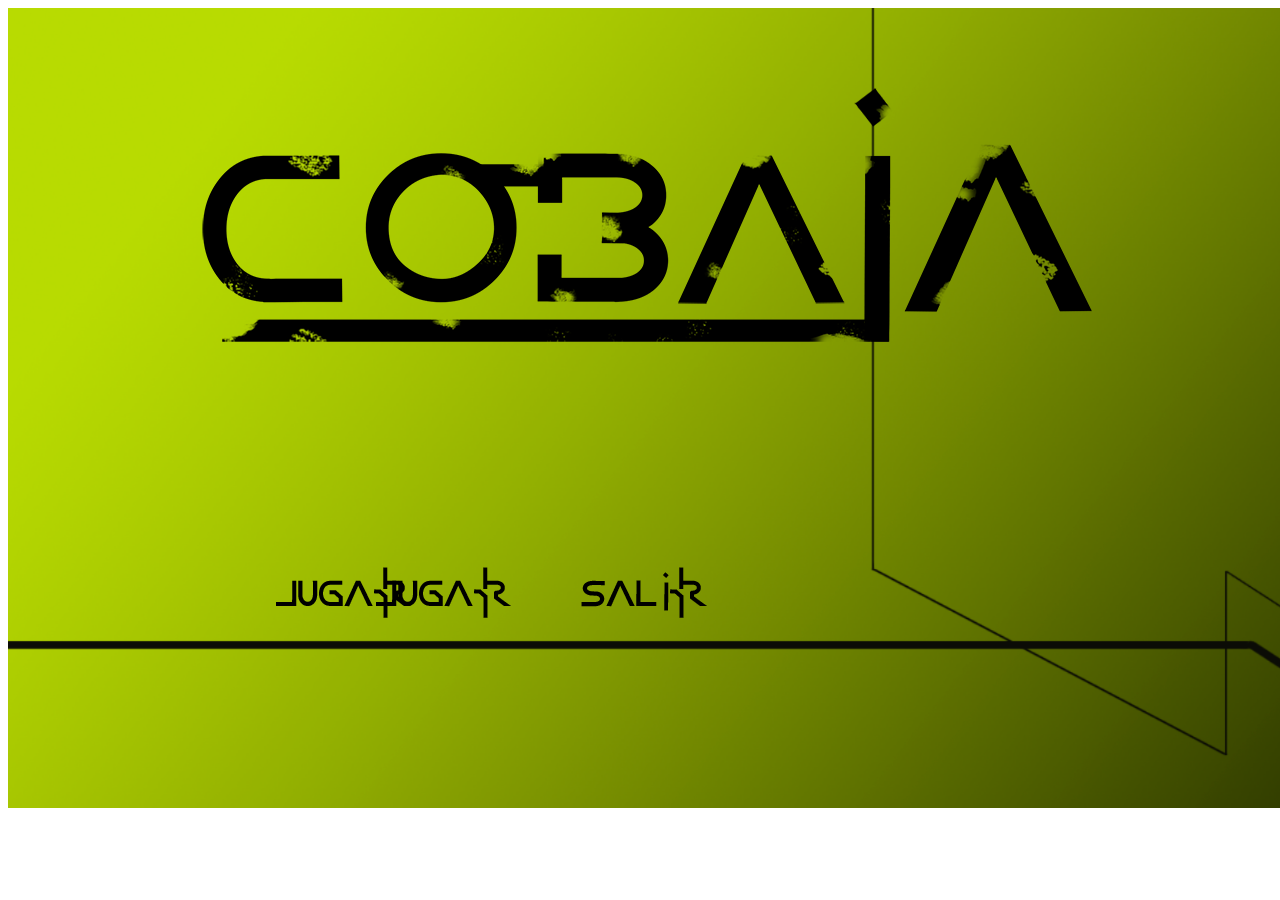
<file: index.html>
<!DOCTYPE html>
<html>
    <head>
        <title>CobaIA</title> 
        <meta charset="UTF-8">
        <meta name="viewport" content="width=device-width, initial-scale=1.0">

        <!-----------------------LIBRERIAS---------------------------->

        <script src="librerias/phaser.min.js"></script>
        <script src="https://code.createjs.com/soundjs-0.6.2.min.js"></script>


        <!-----------------------ARCHIVOS JUEGO---------------------------->

        
       <script src="js/menu.js"></script>
       <script src="js/controles.js"></script>
       <script src="js/personajes.js"></script>

        
        <script src="js/final.js"></script>
        <script src="js/variables.js"></script>
        <script src="js/entidades.js"></script>
        <script src="js/entorno.js"></script>
        <script src="js/entornoP.js"></script>
        <script src="js/entornoN2.js"></script>
        <script src="js/interaccion.js"></script>
        <script src="js/interaccionP.js"></script>
        <script src="js/interaccionN2.js"></script>
        <script src="js/juego.js"></script>

        
    </head>

    <body> <!--onload="nivel2()"-->

    <body> <!--onload="nivel2()"-->

    
    </body>
</html>
</file>
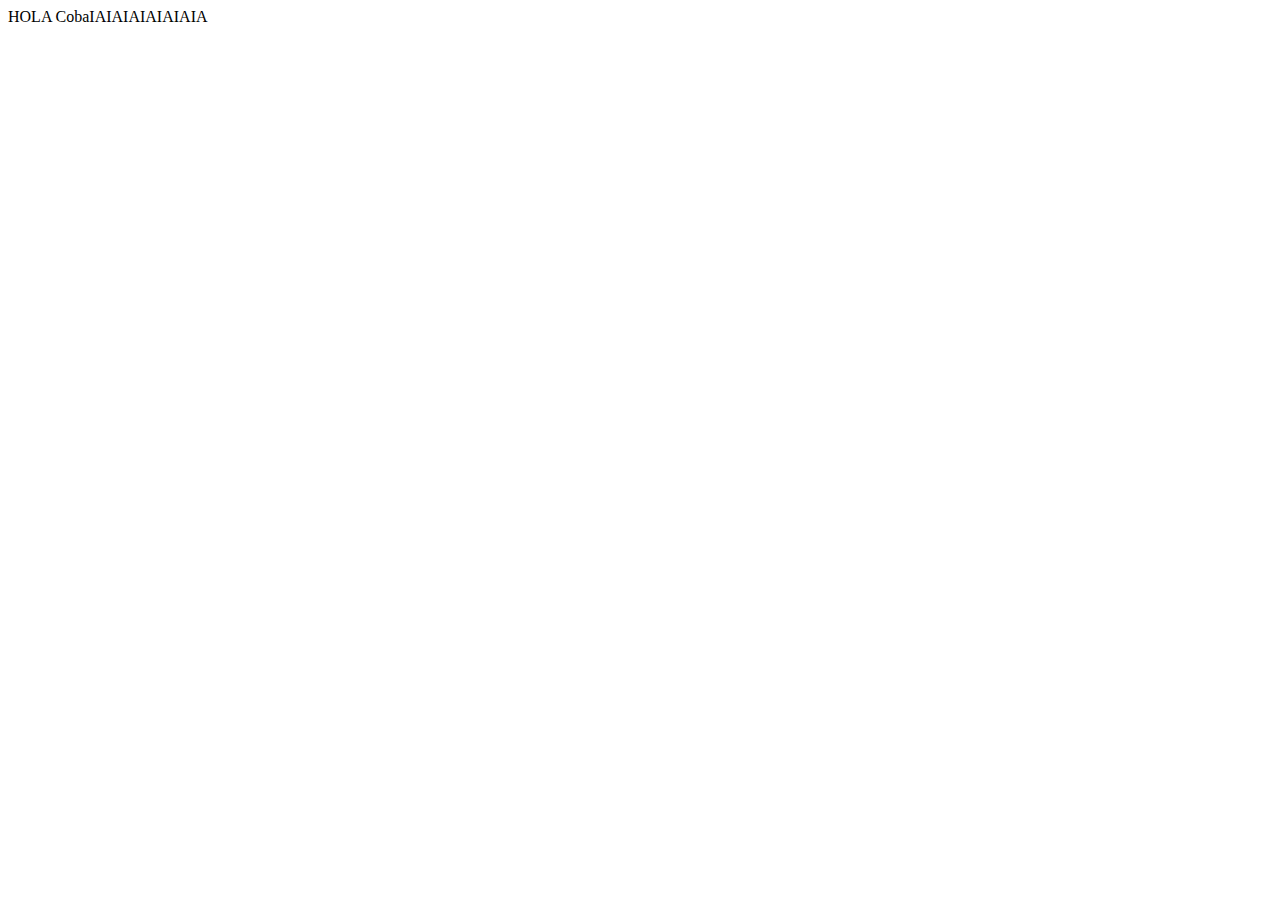
<file: html/index.html>
<!DOCTYPE html>
<html>
	<head>
		<title>CobaIA Game</title>
		<meta charset="UTF-8">
		<script src="../phaser-3.12.0/dist/phaser.min.js"></script>
		<script>

			var juego = new Phaser.Game(1920, 1080, Phaser.AUTO, '', {preload: preload, create: create, update: update, render: render});
			
		</script>


	</head>
	<body>
		HOLA CobaIAIAIAIAIAIAIA
	</body>
	
</html>
</file>
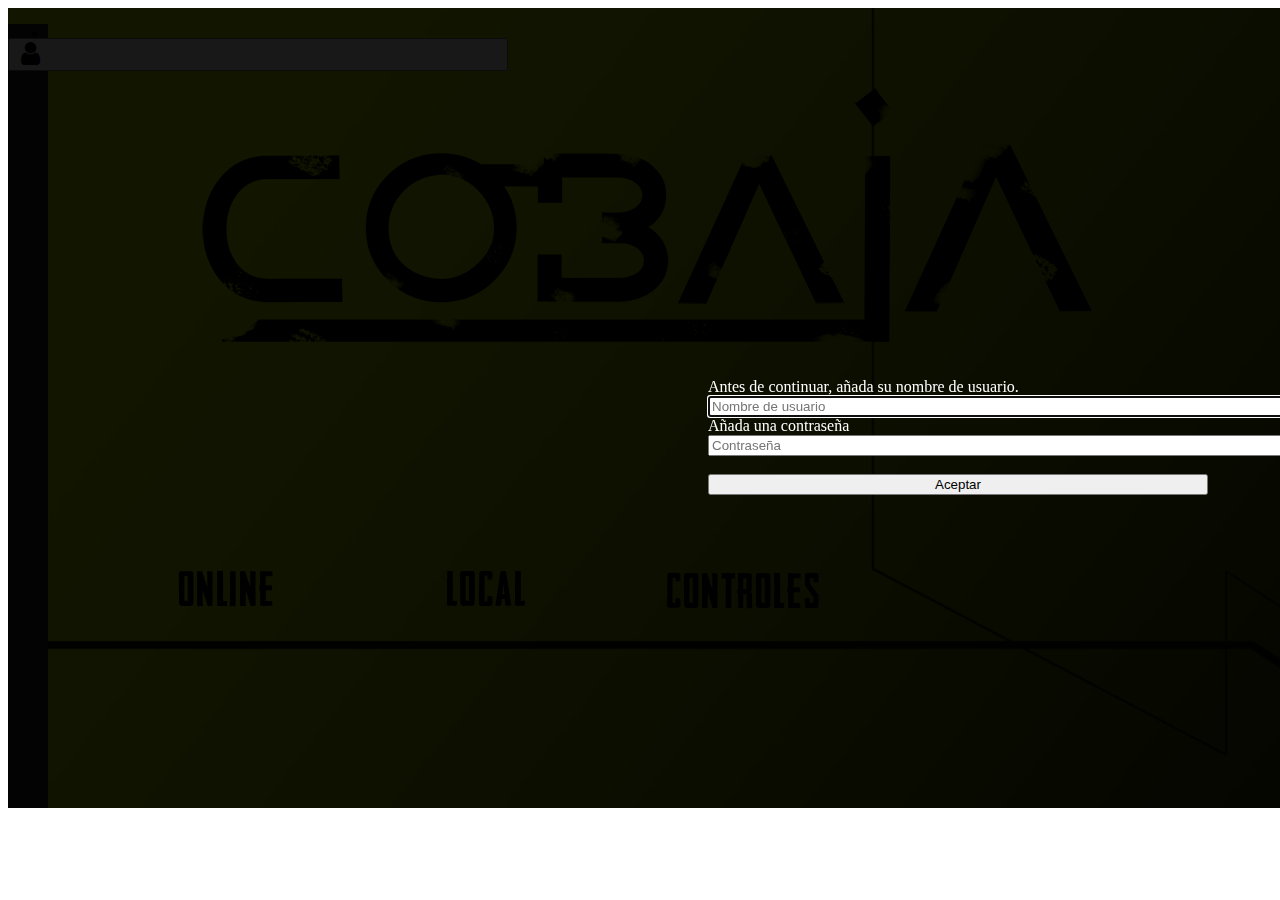
<file: target/classes/static/index.html>
<!DOCTYPE html>
<html>
<head>
<title>CobaIA</title>
<meta charset="UTF-8">
<meta name="viewport" content="width=device-width, initial-scale=1.0">



<!-----------------------LIBRERIAS---------------------------->

<link rel="stylesheet"
	href="https://stackpath.bootstrapcdn.com/bootstrap/4.1.3/css/bootstrap.min.css"
	integrity="sha384-MCw98/SFnGE8fJT3GXwEOngsV7Zt27NXFoaoApmYm81iuXoPkFOJwJ8ERdknLPMO"
	crossorigin="anonymous">
<link href="librerias/css/sb-admin.css" rel="stylesheet">
    <link rel="stylesheet" href="https://cdnjs.cloudflare.com/ajax/libs/font-awesome/4.7.0/css/font-awesome.min.css">
<link rel="stylesheet" href="https://use.fontawesome.com/releases/v5.5.0/css/all.css" integrity="sha384-B4dIYHKNBt8Bc12p+WXckhzcICo0wtJAoU8YZTY5qE0Id1GSseTk6S+L3BlXeVIU" crossorigin="anonymous">
<link rel="stylesheet" type="text/css" href="css/estilos.css">

<script
	src="https://stackpath.bootstrapcdn.com/bootstrap/4.1.3/js/bootstrap.min.js"
	integrity="sha384-ChfqqxuZUCnJSK3+MXmPNIyE6ZbWh2IMqE241rYiqJxyMiZ6OW/JmZQ5stwEULTy"
	crossorigin="anonymous"></script>

<script src="librerias/phaser.min.js"></script>
<script src="https://code.createjs.com/soundjs-0.6.2.min.js"></script>
<script src="https://code.jquery.com/jquery-2.2.0.min.js"></script>
<!-- <script src="https://ajax.googleapis.com/ajax/libs/jquery/3.3.1/jquery.min.js"></script>-->
<script src="https://ajax.googleapis.com/ajax/libs/jquery/2.0.0/jquery.min.js"></script>



<!-----------------------ARCHIVOS JUEGO---------------------------->


<script src="js/menu.js"></script>
<script src="js/controles.js"></script>
<script src="js/personajes.js"></script>


<script src="js/final.js"></script>
<script src="js/variables.js"></script>
<script src="js/entidades.js"></script>
<script src="js/entorno.js"></script>
<script src="js/entornoP.js"></script>
<script src="js/entornoN2.js"></script>
<script src="js/interaccion.js"></script>
<script src="js/interaccionP.js"></script>
<script src="js/interaccionN2.js"></script>
<script src="js/juego.js"></script>


<style>
.formulario {
	margin: 370px 700px;
	position: absolute;
	z-index: 11;
}
.formulario2 {
	margin: 370px 700px;
	position: absolute;
	z-index: 11;
}
.formularioSalas {
    margin: 40px 300px;
    position: absolute;
    width: 1200px;
    height: 500px;
    z-index: 3;
}

.scrollTabla {
    height: 500px;
    overflow-y: scroll;
    z-index: 3;
}
#cerrarTabla {
	margin: -40px 0px;
	z-index: 3;
}
#crearGrupo {
	margin: 520px -25px;
	position: absolute;
	width: 110px;
	text-align: center;
	z-index: 20;
}
#entrarGrupo {
	margin: 580px -25px;
	position: absolute;
	width: 110px;
	text-align: center;
}

#abrir-chat {
	margin: 580px -25px;
	position: absolute;
	width: 110px;
	text-align: center;
}
#passSalas {
	margin: 370px 700px;
	position: absolute;
	z-index: 20;
}
#btnPassSalas {
	margin: 15px 0px;
	position: absolute;
}
label {
	color: white;
}

button {
	width: 500px;
}

input {
	width: 600px;
}

h1 {
	color: #FFF;
}

#info {
	margin: 320px 800px;
	color: white;
	position: absolute;
}
#btnRegistrarse {
	margin: 50px 1750px;
	position: absolute;
	z-index: 30;
	width: 120px;
}
#conectados {
	margin: 6px 1620px;
	color: white;
	position: absolute;
}

#wrapper {
	position: absolute;
	height: 720px;
}
#info {
	margin: 46px -56px;
}
#infoAux {
	margin: 120px 0px;
	position: absolute;
}
#live-chat {
    margin-top: 375px;
    font-size: 12px;
    margin-left: 1605px;
    position: absolute;
    width: 300px;
}

#live-chat header {
    background: #293239;
    border-radius: 5px 5px 0 0;
    color: #fff;
    cursor: pointer;
    padding: 16px 24px;
}

#live-chat h4:before {
    background: #1a8a34;
    border-radius: 50%;
    content: "";
    display: inline-block;
    height: 8px;
    margin: 0 8px 0 0;
    width: 8px;
}

#live-chat h4 {
    font-size: 12px;
}

#live-chat h5 {
    font-size: 10px;
}

#live-chat form {
    padding: 24px;
}

#live-chat input[type="text"] {
    border: 1px solid #ccc;
    border-radius: 3px;
    padding: 8px;
    outline: none;
    width: 234px;
}

.chat-message-counter {
    background: #e62727;
    border: 1px solid #fff;
    border-radius: 50%;
    display: none;
    font-size: 12px;
    font-weight: bold;
    height: 28px;
    left: 0;
    line-height: 28px;
    margin: -15px 0 0 -15px;
    position: absolute;
    text-align: center;
    top: 0;
    width: 28px;
}

.chat-close {
    background: #1b2126;
    border-radius: 50%;
    color: #fff;
    display: block;
    float: right;
    font-size: 10px;
    height: 16px;
    line-height: 16px;
    margin: 2px 0 0 0;
    text-align: center;
    width: 16px;
}

.chat {
    background: #fff;
}

.chat-history {
    height: 252px;
    padding: 8px 24px;
    overflow-y: scroll;
}

.chat-message {
    margin: 16px 0;
}

.chat-message img {
    border-radius: 50%;
    float: left;
}

.chat-message-content {
    margin-left: 56px;
}

.chat-time {
    float: right;
    font-size: 10px;
}

.chat-feedback {
    font-style: italic;
    margin: 0 0 0 80px;
}
#miCuenta {
	color: #fff;
	font-size: 20px;
}
#salas {
	color: #fff;
	font-size: 14px;
	margin: 20px -37px;
	position: absolute;
	white-space: nowrap;
	text-transform: capitalize;
	font-weight: bold;
}
#miCuentaDiv {
	z-index: 1;
	margin: 40px 44px;
	position: absolute;	
}
#btnEnter {
	
}
#infoError {
	z-index: 51;
	margin: 370px 700px;
	position: absolute;
}
#error {
	color: white;
	font-size: 16px;
}
#imgTali {
	visibility: hidden;
	margin: 340px 510px;
	position: absolute;	
	z-index: 51;
}
body {
    overflow:hidden;
}
.loader{
  margin: 0 0 2em;
  height: 100px;
  width: 20%;
  text-align: center;
  padding: 1em;
  margin: 0 auto 1em;
  display: inline-block;
  vertical-align: top;
}
svg path,
svg rect{
  fill: #7EFF5F;
}
#loader {
	visibility: hidden;
	z-index: 51;
	margin: 370px 700px;
	position: absolute;	
}
#loaderSalas {
	visibility: hidden;
	z-index: 51;
	margin: 120px -120px;
	position: absolute;	
}
#logIn {
	color: white;
	font-size: 16px;
}
#infoDeSalas {
	color: white;
	font-size: 16px;
}
.cd-number-wrapper {
	width: 40px;
	height: 95px;
	top: 50%;
	margin: 115px 900px;
	position: absolute;
	font-size: 10em;
	color: white;
	font-family: 'arial'; /* Bowlby One SC */
	pointer-events:none;
}
	
.cd-number-five {
	position: absolute;
	opacity: 0;
	margin: 0 auto 0 auto;
	-webkit-animation: cd-number-five-anim 1.2s ease 0s 1 normal;
	-moz-animation: cd-number-five-anim 1.2s ease 0s 1 normal;
	-ms-animation: cd-number-five-anim 1.2s ease 0s 1 normal;
	-o-animation: cd-number-five-anim 1.2s ease 0s 1 normal;
	animation: cd-number-five-anim 1.2s ease 0s 1 normal;
}

@-webkit-keyframes cd-number-five-anim {
	from {-webkit-transform: scale(0.5); opacity: 0;}
	to {  -webkit-transform: scale(1.3); opacity: 1;}}
	
@-moz-keyframes cd-number-five-anim {
	from {-moz-transform: scale(0.5); opacity: 0;}
	to {  -moz-transform: scale(1.3); opacity: 1;}}
	
@-o-keyframes cd-number-five-anim {
	from {-o-transform: scale(0.5); opacity: 0;}
	to {  -o-transform: scale(1.3); opacity: 1;}}
	
@-ms-keyframes cd-number-five-anim {
	from {-ms-transform: scale(0.5); opacity: 0;}
	to {  -ms-transform: scale(1.3); opacity: 1;}}
	
@keyframes cd-number-five-anim {
	from {transform: scale(0.5); opacity: 0;}
	to {  transform: scale(1.3); opacity: 1;}}

.cd-number-four {
	position: absolute;
	opacity: 0;
	-webkit-animation: cd-number-four-anim 1.2s ease 1.2s 1 normal;
	-moz-animation: cd-number-four-anim 1.2s ease 1.2s 1 normal;
	-ms-animation: cd-number-four-anim 1.2s ease 1.2s 1 normal;
	-o-animation: cd-number-four-anim 1.2s ease 1.2s 1 normal;
	animation: cd-number-four-anim 1.2s ease 1.2s 1 normal;
}

@-webkit-keyframes cd-number-four-anim {
	from {-webkit-transform: scale(0.5); opacity: 0;}
	to {  -webkit-transform: scale(1.3); opacity: 1;}}
	
@-moz-keyframes cd-number-four-anim {
	from {-moz-transform: scale(0.5); opacity: 0;}
	to {  -moz-transform: scale(1.3); opacity: 1;}}
	
@-o-keyframes cd-number-four-anim {
	from {-o-transform: scale(0.5); opacity: 0;}
	to {  -o-transform: scale(1.3); opacity: 1;}}
	
@-ms-keyframes cd-number-four-anim {
	from {-ms-transform: scale(0.5); opacity: 0;}
	to {  -ms-transform: scale(1.3); opacity: 1;}}
	
@keyframes cd-number-four-anim {
	from {transform: scale(0.5); opacity: 0;}
	to {  transform: scale(1.3); opacity: 1;}}

.cd-number-three {
	position: absolute;
	opacity: 0;
	-webkit-animation: cd-number-three-anim 1.2s ease 2.4s 1 normal;
	-moz-animation: cd-number-three-anim 1.2s ease 2.4s 1 normal;
	-ms-animation: cd-number-three-anim 1.2s ease 2.4s 1 normal;
	-o-animation: cd-number-three-anim 1.2s ease 2.4s 1 normal;
	animation: cd-number-three-anim 1.2s ease 2.4s 1 normal;
}

@-webkit-keyframes cd-number-three-anim {
	from {-webkit-transform: scale(0.5); opacity: 0;}
	to {  -webkit-transform: scale(1.3); opacity: 1;}}
	
@-moz-keyframes cd-number-three-anim {
	from {-moz-transform: scale(0.5); opacity: 0;}
	to {  -moz-transform: scale(1.3); opacity: 1;}}
	
@-o-keyframes cd-number-three-anim {
	from {-o-transform: scale(0.5); opacity: 0;}
	to {  -o-transform: scale(1.3); opacity: 1;}}
	
@-ms-keyframes cd-number-three-anim {
	from {-ms-transform: scale(0.5); opacity: 0;}
	to {  -ms-transform: scale(1.3); opacity: 1;}}
	
@keyframes cd-number-three-anim {
	from {transform: scale(0.5); opacity: 0;}
	to {  transform: scale(1.3); opacity: 1;}}

.cd-number-two {
	position: absolute;
	opacity: 0;
	-webkit-animation: cd-number-two-anim 1.2s ease 3.6s 1 normal;
	-moz-animation: cd-number-two-anim 1.2s ease 3.6s 1 normal;
	-ms-animation: cd-number-two-anim 1.2s ease 3.6s 1 normal;
	-o-animation: cd-number-two-anim 1.2s ease 3.6s 1 normal;
	animation: cd-number-two-anim 1.2s ease 3.6s 1 normal;
}

@-webkit-keyframes cd-number-two-anim {
	from {-webkit-transform: scale(0.5); opacity: 0;}
	to {  -webkit-transform: scale(1.3); opacity: 1;}}
	
@-moz-keyframes cd-number-two-anim {
	from {-moz-transform: scale(0.5); opacity: 0;}
	to {  -moz-transform: scale(1.3); opacity: 1;}}
	
@-o-keyframes cd-number-two-anim {
	from {-o-transform: scale(0.5); opacity: 0;}
	to {  -o-transform: scale(1.3); opacity: 1;}}
	
@-ms-keyframes cd-number-two-anim {
	from {-ms-transform: scale(0.5); opacity: 0;}
	to {  -ms-transform: scale(1.3); opacity: 1;}}
	
@keyframes cd-number-two-anim {
	from {transform: scale(0.5); opacity: 0;}
	to {  transform: scale(1.3); opacity: 1;}}

.cd-number-one {
	position: absolute;
	opacity: 0;
	-webkit-animation: cd-number-one-anim 1.2s ease 4.8s 1 normal;
	-moz-animation: cd-number-one-anim 1.2s ease 4.8s 1 normal;
	-ms-animation: cd-number-one-anim 1.2s ease 4.8s 1 normal;
	-o-animation: cd-number-one-anim 1.2s ease 4.8s 1 normal;
	animation: cd-number-one-anim 1.2s ease 4.8s 1 normal;
}

@-webkit-keyframes cd-number-one-anim {
	from {-webkit-transform: scale(0.5); opacity: 0;}
	to {  -webkit-transform: scale(1.3); opacity: 1;}}
	
@-moz-keyframes cd-number-one-anim {
	from {-moz-transform: scale(0.5); opacity: 0;}
	to {  -moz-transform: scale(1.3); opacity: 1;}}
	
@-o-keyframes cd-number-one-anim {
	from {-o-transform: scale(0.5); opacity: 0;}
	to {  -o-transform: scale(1.3); opacity: 1;}}
	
@-ms-keyframes cd-number-one-anim {
	from {-ms-transform: scale(0.5); opacity: 0;}
	to {  -ms-transform: scale(1.3); opacity: 1;}}
	
@keyframes cd-number-one-anim {
	from {transform: scale(0.5); opacity: 0;}
	to {  transform: scale(1.3); opacity: 1;}}

</style>
</head>


<body>
	<!--onload="nivel2()"-->
	<div id="miCuentaDiv" style="visibility: hidden;">
		<p id="miCuenta"></p>
		<p id="salas"></p>
		<ul id="info">			
		</ul>
		<div class="grupo">
	        <button type="button" id="crearGrupo" class="btn btn-success">Crear Sala</button>
	        <button type="button" id="entrarGrupo" class="btn btn-success">Buscar Salas</button>
	        <button type="button" id="abrir-chat" class="btn btn-success" style="visibility:hidden;">Abrir Chat</button>
	    </div>
	</div>
	<div id="pantallaInicio"
		style="background-color: #000; opacity: 0.9; width: 1920px; height: 800px; position: absolute; z-index: 10;">
	</div>
	
	<div id="wrapper">
	<div style="background-color: #212529; position:absolute; max-width: 48px; margin-top: 30px;">
            <button class="btn btn-link text-white"  id="sidebarToggle"> <!--<span class="col-lg-8">USUARIOS CONECTADOS</span>-->
                <i class="fa fa-user fa-2x " style="margin-left: -455px;"></i>
            </button>
        </div>



		<ul class="sidebar navbar-nav">
			<li class="nav-item active"><a class="nav-link"> <span id="constant"></span>
			</a></li>
		</ul>
		<ul id="infoAux" style="margin-top:80px" class="sidebar navbar-nav">
			
		</ul>
	</div>

	<div>
        <button type="button" id="btnRegistrarse" class="btn btn-success">Crear Cuenta</button>
    </div>
	
	<form class="formulario">
		
		<div id="formInicial" class="form-group">
			<label for="exampleInputEmail1" id="title">Antes de
				continuar, añada su nombre de usuario.</label> <input type="email"
				class="form-control " id="exampleInputEmail1"
				aria-describedby="emailHelp" placeholder="Nombre de usuario" >
			<label for="passUser" id="contrasena">Añada una contraseña</label> <input type="password"
                class="form-control " id="passUser"
                placeholder="Contraseña">
            <div id="confirmPass" style="visibility: hidden; display:none;">
            	<label for="passUser" id="confirmContrasena">Por favor, repita la contraseña</label> <input type="password"
                class="form-control " id="passUser2"
                placeholder="Contraseña">
            </div>
		</div>
		<br /> 
		<div class="boton">
			<button type="button" id="add-button" class="btn btn-success">Aceptar</button>
		</div>
		

	</form>
	
	<div id="controlesM" style="visibility:hidden; position:absolute; z-index:3000000000">
		<img src="assets/images/ControlesMenuLateral.png" style="width:1920px;height:800px">
	</div>
	
	<div id="botV" style="visibility:hidden; position:absolute; z-index:3000000010">
		<img src="assets/images/botonVolver.png" style="margin-top:100px;margin-left:300px;">
	</div>
	
	<form id="formCreateGroup" class="formulario2" style="visibility: hidden; width: 600px">

        <div class="form-group col-lg-12" >
            <label for="nombreSala" id="title">Añada el nombre de la Sala.</label> <input type="text"
                class="form-control " id="nombreSala"
                aria-describedby="emailHelp" placeholder="Nombre de Sala">

        </div>
        <div class="form-group col-lg-12">
          <div class="col-lg-10" style="margin-left: 200px">
            <div class="btn-group" data-toggle="buttons">
              <label class="btn btn-success" id="publica">
                Pública
              </label>
              <label class="btn btn-success" id="privada">
                Privada
              </label>
            </div>
          </div>
        </div>

        <div class="form-group col-lg-12" id="password"></div>
        <div class="form-group">
	        <div class="botonCrearSala" style="margin-left:30px;">
	            <button type="button" id="add-buttonCreateRoom" class="btn btn-success col-lg-4 offset-lg-1 col-md-12">Crear</button>
	            <button onclick="volvermenuprincipal();" type="button" id="cancel" class="btn btn-danger col-lg-4 offset-lg-1 col-md-12">Cancelar</button>
	        </div>
        </div>

    </form>
    
    <form class="formularioSalas" style="visibility: hidden;" id="salasDisp">
        <div class="jumbotron">
        <div class="col-lg-12">
              <button type="button" class="btn btn-danger btn-sm  float-right col-lg-1" id="cerrarTabla">X</button>
            </div>
          <h2 style="text-align: center">- Salas Disponibles -</h2>
          <div id="tablaSalas" class="scrollTabla">
          </div>
        </div>

    </form>
    
    <div id="passSalas" style="visibility: hidden;">
    	<label for="passUser" id="contrasenaDeSala">Esta sala es privada, escribe la contraseña</label> <input type="password"
                class="form-control " id="passSalaPriv"
                placeholder="Contraseña">
        <div class="boton" id="btnPassSalas">
			<button type="button" class="btn btn-success">Aceptar</button>
		</div>
		<br/>
		<br/>
		<br/>
		<div class="botonCrearSala">
            <button onclick="volvermenuprincipal();" type="button" id="cancel" class="btn btn-danger">Cancelar</button>
        </div>
    </div>
    
    <div class="loader loader--style1"  id="loader" title="0">
	  <svg version="1.1" id="loader-1" xmlns="https://www.w3.org/2000/svg" xmlns:xlink="https://www.w3.org/1999/xlink" x="0px" y="0px"
	   width="40px" height="40px" viewBox="0 0 40 40" enable-background="new 0 0 40 40" xml:space="preserve">
	  <path opacity="0.2" fill="#000" d="M20.201,5.169c-8.254,0-14.946,6.692-14.946,14.946c0,8.255,6.692,14.946,14.946,14.946
	    s14.946-6.691,14.946-14.946C35.146,11.861,28.455,5.169,20.201,5.169z M20.201,31.749c-6.425,0-11.634-5.208-11.634-11.634
	    c0-6.425,5.209-11.634,11.634-11.634c6.425,0,11.633,5.209,11.633,11.634C31.834,26.541,26.626,31.749,20.201,31.749z"/>
	  <path fill="#000" d="M26.013,10.047l1.654-2.866c-2.198-1.272-4.743-2.012-7.466-2.012h0v3.312h0
	    C22.32,8.481,24.301,9.057,26.013,10.047z">
	    <animateTransform attributeType="xml"
	      attributeName="transform"
	      type="rotate"
	      from="0 20 20"
	      to="360 20 20"
	      dur="0.5s"
	      repeatCount="indefinite"/>
	    </path>
	  </svg>
	  <p id="logIn">Iniciando Sesión</p>
	</div>
	
	<div id="loaderSalas" class="loader loader--style8" title="7">
  <svg version="1.1" id="Layer_1" xmlns="https://www.w3.org/2000/svg" xmlns:xlink="https://www.w3.org/1999/xlink" x="0px" y="0px"
     width="24px" height="30px" viewBox="0 0 24 30" style="enable-background:new 0 0 50 50;" xml:space="preserve">
    <rect x="0" y="10" width="4" height="10" fill="#333" opacity="0.2">
      <animate attributeName="opacity" attributeType="XML" values="0.2; 1; .2" begin="0s" dur="0.6s" repeatCount="indefinite" />
      <animate attributeName="height" attributeType="XML" values="10; 20; 10" begin="0s" dur="0.6s" repeatCount="indefinite" />
      <animate attributeName="y" attributeType="XML" values="10; 5; 10" begin="0s" dur="0.6s" repeatCount="indefinite" />
    </rect>
    <rect x="8" y="10" width="4" height="10" fill="#333"  opacity="0.2">
      <animate attributeName="opacity" attributeType="XML" values="0.2; 1; .2" begin="0.15s" dur="0.6s" repeatCount="indefinite" />
      <animate attributeName="height" attributeType="XML" values="10; 20; 10" begin="0.15s" dur="0.6s" repeatCount="indefinite" />
      <animate attributeName="y" attributeType="XML" values="10; 5; 10" begin="0.15s" dur="0.6s" repeatCount="indefinite" />
    </rect>
    <rect x="16" y="10" width="4" height="10" fill="#333"  opacity="0.2">
      <animate attributeName="opacity" attributeType="XML" values="0.2; 1; .2" begin="0.3s" dur="0.6s" repeatCount="indefinite" />
      <animate attributeName="height" attributeType="XML" values="10; 20; 10" begin="0.3s" dur="0.6s" repeatCount="indefinite" />
      <animate attributeName="y" attributeType="XML" values="10; 5; 10" begin="0.3s" dur="0.6s" repeatCount="indefinite" />
    </rect>
  </svg>
  <p id="infoDeSalas"></p>
</div>
    
    <img id="imgTali" src="assets/images/TalibaIA.png" alt="TalibaIA attacks again">
    
    <div id="infoError">
    	<p id="error"></p>
    </div>

	<div id="live-chat"  style="visibility: hidden;">
        <header class="clearfix">
            <a href="#" class="chat-close">x</a>
            <div id="nombreChat"></div>
            <span class="chat-message-counter">3</span>
        </header>
		<div class="chat">
            <div class="chat-history">               
                <div id="mensajePersona"></div>
            </div> <!-- end chat-history -->
            
            <form method="post">
               <fieldset>
                    <input type="text" placeholder="Escribe tu mensaje…" id="textoOwner" oninput="onInputChat()" onfocusout="onFocusOutChat()" autofocus>
                    
                </fieldset>
                <br/>
		            <button style="width:235px" type="button" id="send-btn" class="btn btn-sm btn-success">Enviar</button>
		        
            </form>
        </div> <!-- end chat -->
    </div> <!-- end live-chat -->
    
	<script type="text/javascript">
	
			var btnvisible;
			var miCuentaV;
			
	        (function($) {
	          "use strict"; // Start of use strict
	
	          // Toggle the side navigation
	          $("#sidebarToggle").on('click',function(e) {
	            e.preventDefault();
	            $("body").toggleClass("sidebar-toggled");
	            $(".sidebar").toggleClass("toggled");
	            miCuentaV = document.getElementById("miCuentaDiv");
	            
                if(miCuentaV.style.visibility==="visible"){
                      document.getElementById("miCuentaDiv").style.visibility = "hidden";
                      document.getElementById("abrir-chat").style.visibility = "hidden";
                }
                else {
                      document.getElementById("miCuentaDiv").style.visibility = "visible";
                      if(myGroupId != '' && document.getElementById("live-chat").style.visibility === "hidden"){
	                 	  //if(document.getElementById("info").innerHTML != '')
	                 	  	document.getElementById("abrir-chat").style.visibility = "visible";
	                   }
                      
                }
                if (entrandoEnSala && document.getElementById("loaderSalas").style.visibility == "hidden") {
                	document.getElementById("loaderSalas").style.visibility = "visible";
                }
                else if (entrandoEnSala && document.getElementById("loaderSalas").style.visibility == "visible") {
                	document.getElementById("loaderSalas").style.visibility = "hidden";
                }
	          });
	          
	          $('.chat-close').on('click', function(e) {

                  e.preventDefault();
                  document.getElementById("live-chat").style.visibility = "hidden";
                  if(document.getElementById("miCuentaDiv").style.visibility === "visible")
                  	document.getElementById("abrir-chat").style.visibility = "visible";
                  //$('#live-chat').fadeOut(300);

              });
	          
	          $("#privada").on('click',function(e) {
                  e.preventDefault();
                  document.getElementById("password").innerHTML = '<label for="passSala" id="title">Añada una contraseña para la Sala.</label> <input type="password" class="form-control " id="passSala" placeholder="Contraseña"> ';

              });
	          
	          $("#abrir-chat").on('click',function(e) {
                  e.preventDefault();
                  document.getElementById("live-chat").style.visibility = "visible";
                  document.getElementById("abrir-chat").style.visibility = "hidden";
              });

              $("#publica").on('click',function(e) {
                  e.preventDefault();
                  document.getElementById("password").innerHTML = '';
              });
	          
	        })(jQuery); // End of use strict
	        
	        
	        function volvermenuprincipal(){
                document.getElementById("pantallaInicio").style.visibility = "hidden";
                document.getElementById("passSalas").style.visibility = "hidden";
                document.getElementById("formCreateGroup").style.visibility = "hidden";
                //document.getElementById("crearGrupo").style.visibility = "visible";
            }
	        
	        function onInputChat() {
	        	chatIsFocused = true;
	        }
	        function onFocusOutChat() {
	        	chatIsFocused = false;
	        }
	    </script>


</body>
</html>
</file>
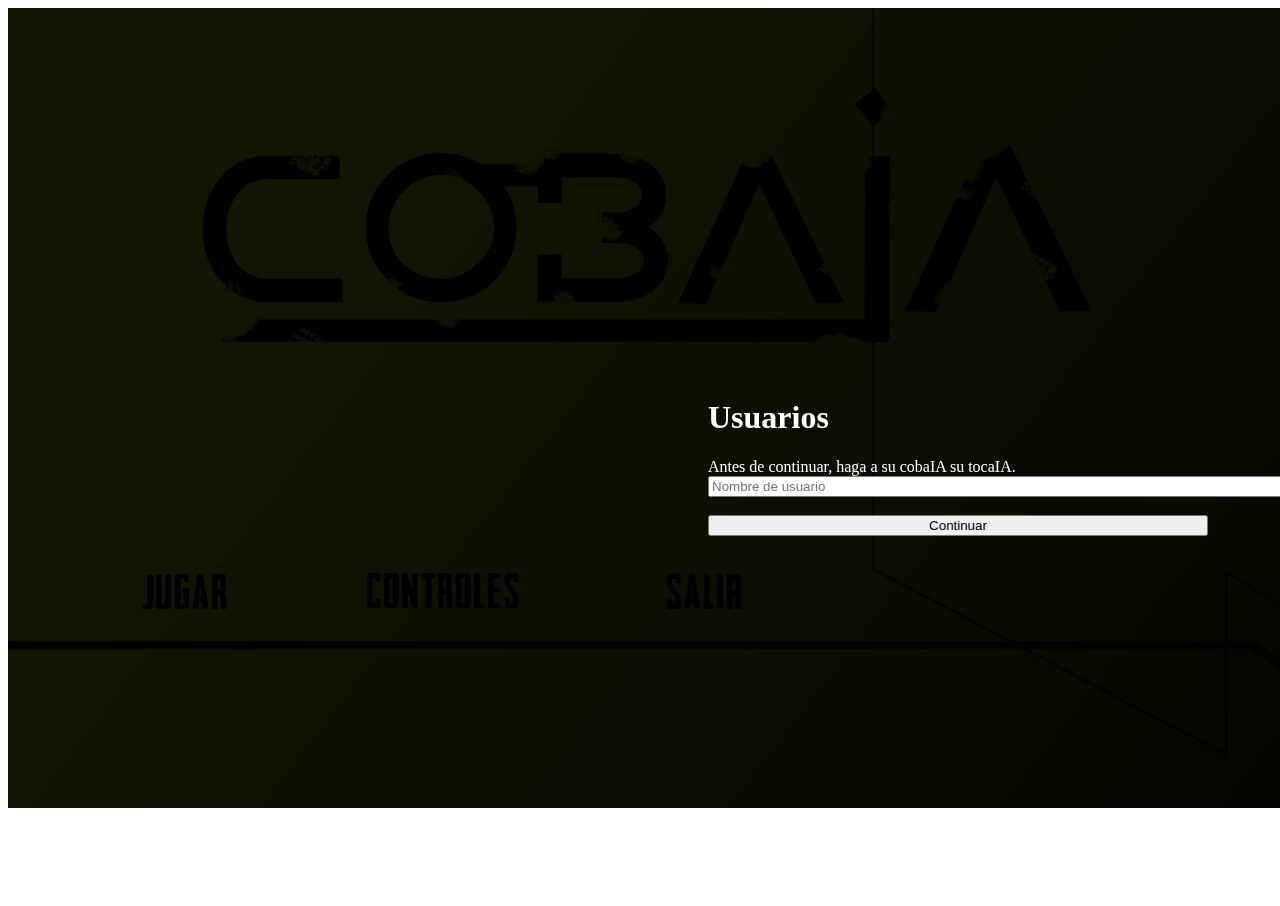
<file: rest_ejem4/target/classes/static/index.html>
<!DOCTYPE html>
<html>
    <head>
        <title>CobaIA</title> 
        <meta charset="UTF-8">
        <meta name="viewport" content="width=device-width, initial-scale=1.0">



        <!-----------------------LIBRERIAS---------------------------->

        <link rel="stylesheet" href="https://stackpath.bootstrapcdn.com/bootstrap/4.1.3/css/bootstrap.min.css" integrity="sha384-MCw98/SFnGE8fJT3GXwEOngsV7Zt27NXFoaoApmYm81iuXoPkFOJwJ8ERdknLPMO" crossorigin="anonymous">
        <script src="https://stackpath.bootstrapcdn.com/bootstrap/4.1.3/js/bootstrap.min.js" integrity="sha384-ChfqqxuZUCnJSK3+MXmPNIyE6ZbWh2IMqE241rYiqJxyMiZ6OW/JmZQ5stwEULTy" crossorigin="anonymous"></script>

        <script src="librerias/phaser.min.js"></script>
        <script src="https://code.createjs.com/soundjs-0.6.2.min.js"></script>
        <script src="https://code.jquery.com/jquery-2.2.0.min.js"></script>
        


        <!-----------------------ARCHIVOS JUEGO---------------------------->

        
       <script src="js/menu.js"></script>
       <script src="js/controles.js"></script>
       <script src="js/personajes.js"></script>

        
        <script src="js/final.js"></script>
        <script src="js/variables.js"></script>
        <script src="js/entidades.js"></script>
        <script src="js/entorno.js"></script>
        <script src="js/entornoP.js"></script>
        <script src="js/entornoN2.js"></script>
        <script src="js/interaccion.js"></script>
        <script src="js/interaccionP.js"></script>
        <script src="js/interaccionN2.js"></script>
        <script src="js/juego.js"></script>

                

        <style>
            .formulario {
                padding: 370px 700px;
                position: absolute;

            }

            label{
                color: white;
            }

            button{
                width: 500px;
            }
            input{
                width: 600px;
            }
            h1 {
            	color: #FFF;
            }
        </style>
    </head>


    <body> <!--onload="nivel2()"-->
        <div style="background-color: #000; opacity: 0.9; width: 1920px; height: 800px; position:absolute; ">
        </div>
        <form class="formulario">

          <h1>Usuarios</h1>
		    <div id='info'>
		    </div>
          <div class="form-group">
            <label for="exampleInputEmail1">Antes de continuar, haga a su cobaIA su tocaIA.</label>
            <input type="email" class="form-control " id="exampleInputEmail1" aria-describedby="emailHelp" placeholder="Nombre de usuario">
          </div>
                <br/>
               <div class="boton"> 
                  <button type="submit" class="btn btn-success" id='add-button'>Continuar</button>
              </div>
        </form>
    
    </body>
</html>
</file>
<file: target/classes/static/css/estilos.css>
.formulario {
	margin: 370px 700px;
	position: absolute;
}
.formularioSalas {
    margin: 40px 300px;
    position: absolute;
    width: 1200px;
    height: 500px;
}

.scrollTabla {
    height: 500px;
    overflow-y: scroll;
}
#cerrarTabla {
	margin: -40px 0px;
}
#crearGrupo {
	margin: 540px -25px;
	position: absolute;
	width: 110px;
	text-align: center;
	z-index: 20;
}
#entrarGrupo {
	margin: 600px -25px;
	position: absolute;
	width: 110px;
	text-align: center;
	z-index: 20;
}
label {
	color: white;
}

button {
	width: 500px;
}

input {
	width: 600px;
}

h1 {
	color: #FFF;
}

#info {
	margin: 320px 800px;
	color: white;
	position: absolute;
}

#conectados {
	margin: 6px 1620px;
	color: white;
	position: absolute;
}

#wrapper {
	position: absolute;
	height: 720px;
}
#info {
	margin: 46px -56px;
}
#infoAux {
	margin: 120px 0px;
	position: absolute;
}
#live-chat {
    margin-top: 355px;
    font-size: 12px;
    margin-left: 1605px;
    position: absolute;
    width: 300px;
}

#live-chat header {
    background: #293239;
    border-radius: 5px 5px 0 0;
    color: #fff;
    cursor: pointer;
    padding: 16px 24px;
}

#live-chat h4:before {
    background: #1a8a34;
    border-radius: 50%;
    content: "";
    display: inline-block;
    height: 8px;
    margin: 0 8px 0 0;
    width: 8px;
}

#live-chat h4 {
    font-size: 12px;
}

#live-chat h5 {
    font-size: 10px;
}

#live-chat form {
    padding: 24px;
}

#live-chat input[type="text"] {
    border: 1px solid #ccc;
    border-radius: 3px;
    padding: 8px;
    outline: none;
    width: 234px;
}

.chat-message-counter {
    background: #e62727;
    border: 1px solid #fff;
    border-radius: 50%;
    display: none;
    font-size: 12px;
    font-weight: bold;
    height: 28px;
    left: 0;
    line-height: 28px;
    margin: -15px 0 0 -15px;
    position: absolute;
    text-align: center;
    top: 0;
    width: 28px;
}

.chat-close {
    background: #1b2126;
    border-radius: 50%;
    color: #fff;
    display: block;
    float: right;
    font-size: 10px;
    height: 16px;
    line-height: 16px;
    margin: 2px 0 0 0;
    text-align: center;
    width: 16px;
}

.chat {
    background: #fff;
}

.chat-history {
    height: 252px;
    padding: 8px 24px;
    overflow-y: scroll;
}

.chat-message {
    margin: 16px 0;
}

.chat-message img {
    border-radius: 50%;
    float: left;
}

.chat-message-content {
    margin-left: 56px;
}

.chat-time {
    float: right;
    font-size: 10px;
}

.chat-feedback {
    font-style: italic;
    margin: 0 0 0 80px;
}
#miCuenta {
	color: #fff;
	font-size: 20px;
}
#salas {
	color: #fff;
	font-size: 14px;
	margin: 20px -37px;
	position: absolute;
	white-space: nowrap;
	text-transform: capitalize;
	font-weight: bold;
}
#miCuentaDiv {
	z-index: 200;
	margin: 40px 44px;
	position: absolute;	
}
#btnEnter {
	
}
body {
    overflow:hidden;
}
</file>
<file: target/classes/static/librerias/css/sb-admin.css>
/*!
 * Start Bootstrap - SB Admin v5.0.2 (https://startbootstrap.com/template-overviews/sb-admin)
 * Copyright 2013-2018 Start Bootstrap
 * Licensed under MIT (https://github.com/BlackrockDigital/startbootstrap-sb-admin/blob/master/LICENSE)
 */

html {
  position: relative;
  min-height: 100%;
}

body {
  height: 100%;
}

#wrapper {
  display: -webkit-box;
  display: -ms-flexbox;
  display: flex;
}

#wrapper #content-wrapper {
  overflow-x: hidden;
  width: 100%;
  padding-top: 1rem;
  padding-bottom: 80px;
}

body.fixed-nav #content-wrapper {
  margin-top: 56px;
  padding-left: 90px;
}

body.fixed-nav.sidebar-toggled #content-wrapper {
  padding-left: 0;
}

@media (min-width: 768px) {
  body.fixed-nav #content-wrapper {
    padding-left: 225px;
  }
  body.fixed-nav.sidebar-toggled #content-wrapper {
    padding-left: 90px;
  }
}

.scroll-to-top {
  position: fixed;
  right: 15px;
  bottom: 15px;
  display: none;
  width: 50px;
  height: 50px;
  text-align: center;
  color: #fff;
  background: rgba(52, 58, 64, 0.5);
  line-height: 46px;
}

.scroll-to-top:focus, .scroll-to-top:hover {
  color: white;
}

.scroll-to-top:hover {
  background: #343a40;
}

.scroll-to-top i {
  font-weight: 800;
}

.smaller {
  font-size: 0.7rem;
}

.o-hidden {
  overflow: hidden !important;
}

.z-0 {
  z-index: 0;
}

.z-1 {
  z-index: 1;
}

.navbar-nav .form-inline .input-group {
  width: 100%;
}

.navbar-nav .nav-item.active .nav-link {
  color: #fff;
}

.navbar-nav .nav-item.dropdown .dropdown-toggle::after {
  width: 1rem;
  text-align: center;
  float: right;
  vertical-align: 0;
  border: 0;
  font-weight: 900;
  content: '\f105';
  font-family: 'Font Awesome 5 Free';
}

.navbar-nav .nav-item.dropdown.show .dropdown-toggle::after {
  content: '\f107';
}

.navbar-nav .nav-item.dropdown.no-arrow .dropdown-toggle::after {
  display: none;
}

.navbar-nav .nav-item .nav-link:focus {
  outline: none;
}

.navbar-nav .nav-item .nav-link .badge {
  position: absolute;
  margin-left: 0.75rem;
  top: 0.3rem;
  font-weight: 400;
  font-size: 0.5rem;
}

@media (min-width: 768px) {
  .navbar-nav .form-inline .input-group {
    width: auto;
  }
}

.sidebar {
  width: 90px !important;
  background-color: #212529;
  /*min-height: calc(100vh - 56px);*/
  height: 720px;
}

.sidebar .nav-item:last-child {
  margin-bottom: 1rem;
}

.sidebar .nav-item .nav-link {
  text-align: center;
  padding: 0.75rem 1rem;
  width: 90px;
}

.sidebar .nav-item .nav-link span {
  font-size: 0.65rem;
  display: block;
}

.sidebar .nav-item .dropdown-menu {
  position: absolute !important;
  -webkit-transform: none !important;
  transform: none !important;
  left: calc(90px + 0.5rem) !important;
  margin: 0;
}

.sidebar .nav-item .dropdown-menu.dropup {
  bottom: 0;
  top: auto !important;
}

.sidebar .nav-item.dropdown .dropdown-toggle::after {
  display: none;
}

.sidebar .nav-item .nav-link {
  color: rgba(255, 255, 255, 0.5);
}

.sidebar .nav-item .nav-link:active, .sidebar .nav-item .nav-link:focus, .sidebar .nav-item .nav-link:hover {
  color: rgba(255, 255, 255, 0.75);
}

.sidebar.toggled {
  width: 150 !important;
  overflow: hidden;
}

@media (min-width: 768px) {
  .sidebar {
    width: 0px !important;
  }
  .sidebar .nav-item .nav-link {
    display: block;
    width: 100%;
    text-align: left;
    padding: 1rem;
    width: 0px;
  }
  .sidebar .nav-item .nav-link span {
    font-size: 1rem;
    display: inline;
  }
  .sidebar .nav-item .dropdown-menu {
    position: static !important;
    margin: 0 1rem;
    top: 0;
  }
  .sidebar .nav-item.dropdown .dropdown-toggle::after {
    display: block;
  }
  .sidebar.toggled {
    overflow: visible;
    width: 150px !important;
  }
  .sidebar.toggled .nav-item:last-child {
    margin-bottom: 1rem;
  }
  .sidebar.toggled .nav-item .nav-link {
    text-align: center;
    padding: 0.75rem 1rem;
    width: 90px;
  }
  .sidebar.toggled .nav-item .nav-link span {
    font-size: 0.65rem;
    display: block;
  }
  .sidebar.toggled .nav-item .dropdown-menu {
    position: absolute !important;
    -webkit-transform: none !important;
    transform: none !important;
    left: calc(90px + 0.5rem) !important;
    margin: 0;
  }
  .sidebar.toggled .nav-item .dropdown-menu.dropup {
    bottom: 0;
    top: auto !important;
  }
  .sidebar.toggled .nav-item.dropdown .dropdown-toggle::after {
    display: none;
  }
}

.sidebar.fixed-top {
  top: 56px;
  height: calc(100vh - 56px);
  overflow-y: auto;
}

.card-body-icon {
  position: absolute;
  z-index: 0;
  top: -1.25rem;
  right: -1rem;
  opacity: 0.4;
  font-size: 5rem;
  -webkit-transform: rotate(15deg);
  transform: rotate(15deg);
}

@media (min-width: 576px) {
  .card-columns {
    -webkit-column-count: 1;
    column-count: 1;
  }
}

@media (min-width: 768px) {
  .card-columns {
    -webkit-column-count: 2;
    column-count: 2;
  }
}

@media (min-width: 1200px) {
  .card-columns {
    -webkit-column-count: 2;
    column-count: 2;
  }
}

:root {
  --input-padding-x: 0.75rem;
  --input-padding-y: 0.75rem;
}

.card-login {
  max-width: 25rem;
}

.card-register {
  max-width: 40rem;
}

.form-label-group {
  position: relative;
}

.form-label-group > input,
.form-label-group > label {
  padding: var(--input-padding-y) var(--input-padding-x);
  height: auto;
}

.form-label-group > label {
  position: absolute;
  top: 0;
  left: 0;
  display: block;
  width: 100%;
  margin-bottom: 0;
  /* Override default `<label>` margin */
  line-height: 1.5;
  color: #495057;
  border: 1px solid transparent;
  border-radius: 0.25rem;
  -webkit-transition: all 0.1s ease-in-out;
  transition: all 0.1s ease-in-out;
}

.form-label-group input::-webkit-input-placeholder {
  color: transparent;
}

.form-label-group input:-ms-input-placeholder {
  color: transparent;
}

.form-label-group input::-ms-input-placeholder {
  color: transparent;
}

.form-label-group input::placeholder {
  color: transparent;
}

.form-label-group input:not(:placeholder-shown) {
  padding-top: calc(var(--input-padding-y) + var(--input-padding-y) * (2 / 3));
  padding-bottom: calc(var(--input-padding-y) / 3);
}

.form-label-group input:not(:placeholder-shown) ~ label {
  padding-top: calc(var(--input-padding-y) / 3);
  padding-bottom: calc(var(--input-padding-y) / 3);
  font-size: 12px;
  color: #777;
}

footer.sticky-footer {
  display: -webkit-box;
  display: -ms-flexbox;
  display: flex;
  position: absolute;
  right: 0;
  bottom: 0;
  width: calc(100% - 90px);
  height: 80px;
  background-color: #e9ecef;
}

footer.sticky-footer .copyright {
  line-height: 1;
  font-size: 0.8rem;
}

@media (min-width: 768px) {
  footer.sticky-footer {
    width: calc(100% - 225px);
  }
}

body.sidebar-toggled footer.sticky-footer {
  width: 100%;
}

@media (min-width: 768px) {
  body.sidebar-toggled footer.sticky-footer {
    width: calc(100% - 90px);
  }
}
</file>
